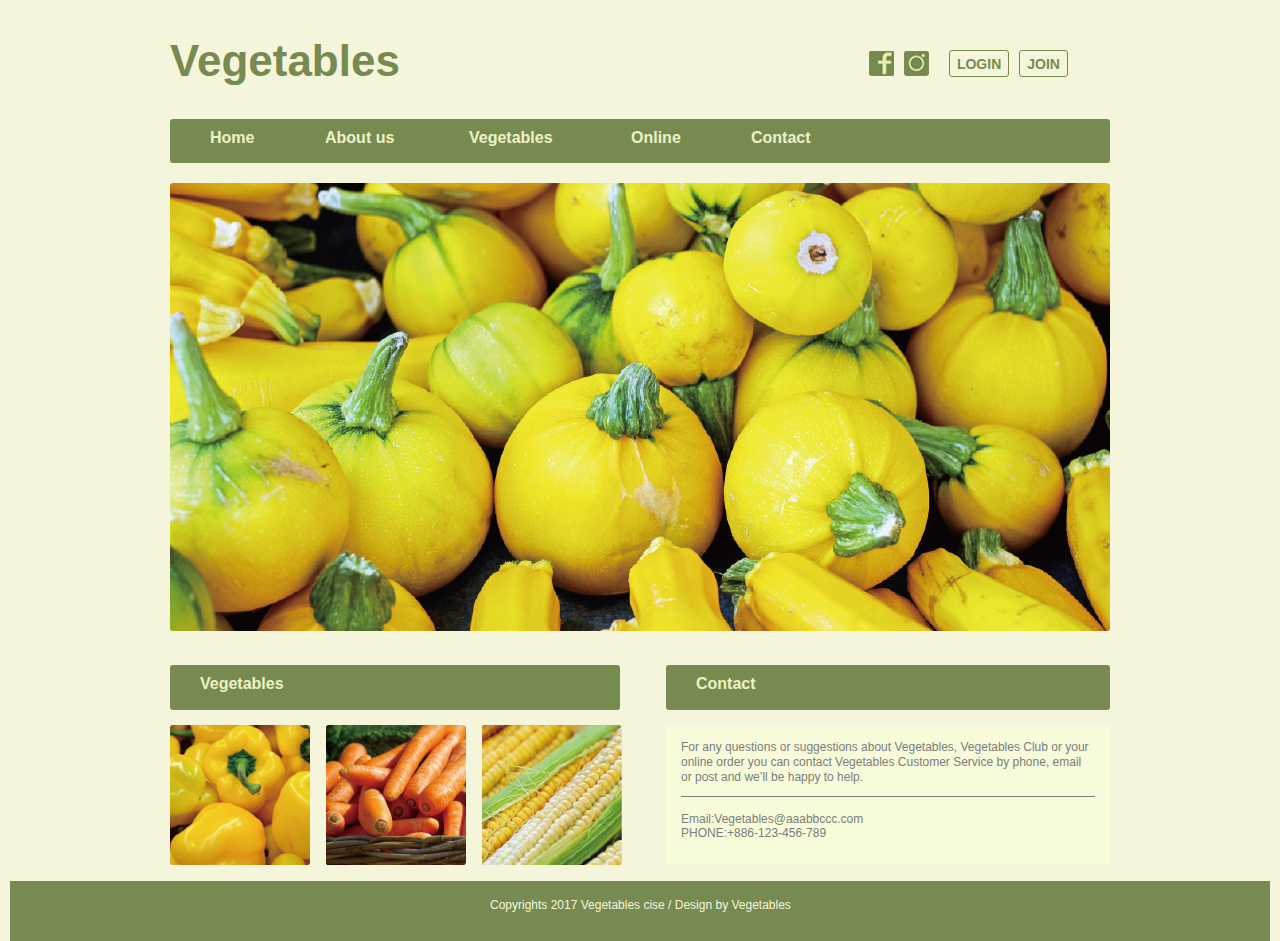
<file: index.html>
<!DOCTYPE html>    
  <html>
      <head>
          <meta charset="utf-8">
          <title>vegetables</title>
          <link rel="stylesheet" href="style.css">
      </head>

      <body>
          <div="main">
              <header>
                <div class="top">
                  <h1 class="title">Vegetables</h1>
                  <img src="image/btn_facebook.png"  class="fbicon">
                  <img src="image/btn_instagram.png"  class="igicon">
                  <div class="line"></div>
                  <div class="login">LOGIN</div>
                  <div class="join">JOIN</div>
                 </div>
              </header>
          
      <nav>
        <div class="nav_list">
          <ul type="none">
              
              <li class="home">Home</li>
              <li class="au">About us</li>
              <li class="veg">Vegetables</li>
              <li class="online">Online</li>
              <li class="contact">Contact</li>
              
          </ul>
        </div>
      </nav>

      <div>
            <img src="image/img_main_pumpkin.png"class="pumpkin">
      </div>
      
      <artical class="container">
          <aside>
            <div class="littletitle1">Vegetables</div>    
            <img src="image\img_vegetables_pepper.png" class="pepper"/>
            <img src="image\img_vegetables_carrot.png" class="carrot"/>
            <img src="image\img_vegetables_corn.png" class="corn"/>
          </aside>
          
         <div class="conta">
          <div class="littletitle2">Contact</div>

          <div class="textcube">
          <p class="text1">
                For any questions or suggestions about Vegetables, Vegetables Club or your 
                online order you can contact Vegetables Customer Service by phone, email 
                or post and we’ll be happy to help.
          </p>

          <div class="textline"></div>

          <div class="text2">
            Email:Vegetables@aaabbccc.com 
            PHONE:+886-123-456-789
          </div>
          </div>
          </div>
          
      </artical>
      </div>
      <footer class="footerbox">
          <p class="footertext">
            Copyrights 2017 Vegetables cise / Design by Vegetables
          </p>
      </footer>
      </body>

      
  </html>
</file>
<file: style.css>
html{

    width:1260px;
    height:920px;
    margin:0 auto;

}


.main{
    margin-top: 0px;
    margin-left: 160px;
    margin-bottom: 0px;
    margin-right: 160px;
    width: 940px;
    height: 844px;
}

body{
    width: 1260px;
    height: 880px;
    margin:0px;
    background-color:beige;
}

.header{
    height:103px;
}

.top {
    display: flex;
    flex-direction: row;
    align-items: center;
    width: 940px;
  }

.title{
        width: 271px;
        height: 62px;
        font-family: Arial;
        font-size: 44px;
        font-weight: 900;
        font-style: normal;
        font-stretch: normal;
        letter-spacing: normal;
        text-align: left;
        color: #778a50;
        margin:36px 469px 5px 160px;
      
}

.fbicon{
    width: 25px;
    height: 25px;   
    margin:24px 10px 0px 0px;
}

.igicon{
    width: 25px;
    height: 25px;
    margin:24px 10px 0px 0px;
}

.line{
    width: 1px;
    height: 25px;
    background-color: #778a50;   
    margin:24px 10px 0px 0px;
}

.login{
    width: 46px;
    height: 15px;
    font-family: Arial;
    font-size: 14px;
    font-weight: bold;
    font-style: normal;
    font-stretch: normal;
    letter-spacing: normal;
    text-align: center;
    color: #778a50;

    padding:5px 7px 5px 7px;
    margin:24px 10px 0px 0px;

    border-radius:3px;
    border: solid 1px #778a50;
  }


.join{
    width: 35px;
    height: 15px;
    font-family: Arial;
    font-size: 14px;
    font-weight: bold;
    font-style: normal;
    font-stretch: normal;
    letter-spacing: normal;
    text-align: center;
    color: #778a50;
    
    padding:5px 7px 5px 7px;
    margin:24px 10px 0px 0px;
    
    border-radius:3px;
    border: solid 1px #778a50;
}

.nav_list{
  width: 940px;
  height: 44px;
  border-radius: 3px;
  background-color: #778a50; 
  flex-direction:row;
  margin:0px 0px 20px 160px;
}

li{
    margin:0px 30px 11px 30px;
    display:inline-block;
}

.home{
  width: 51px;
  height: 23px;
  font-family: Arial;
  font-size: 16px;
  font-weight: 900;
  font-style: normal;
  font-stretch: normal;
  letter-spacing: normal;
  text-align: left;
  color: #edf2c5;
  margin:10px 30px 11px 0px;
}

.au{
  width: 80px;
  height: 23px;
  font-family: Arial;
  font-size: 16px;
  font-weight: 900;
  font-style: normal;
  font-stretch: normal;
  letter-spacing: normal;
  text-align: left;
  color: #edf2c5;
  margin:10px 30px 11px 30px;
}

.veg{
    width: 98px;
    height: 23px;
    font-family: Arial;
    font-size: 16px;
    font-weight: 900;
    font-style: normal;
    font-stretch: normal;
    letter-spacing: normal;
    text-align: left;
    color:  #edf2c5;
    margin:10px 30px 11px 30px;
}

.online{
    width: 56px;
    height: 23px;
    font-family: Arial;
    font-size: 16px;
    font-weight: 900;
    font-style: normal;
    font-stretch: normal;
    letter-spacing: normal;
    text-align: left;
    color:  #edf2c5;
    margin:10px 30px 11px 30px;
}

.contact{
    width: 69px;
    height: 23px;
    font-family: Arial;
    font-size: 16px;
    font-weight: 900;
    font-style: normal;
    font-stretch: normal;
    letter-spacing: normal;
    text-align: left;
    color: #edf2c5;
    margin:10px 30px 11px 30px;
}

.pumpkin{
    margin:0px 0px 0px 160px;
}

.container{
    display:flex;
}

.littletitle1{
    width: 98px;
    height: 23px;
    font-family: Arial;
    font-size: 16px;
    font-weight: 900;
    font-style: normal;
    font-stretch: normal;
    letter-spacing: normal;
    text-align: left;
    color: #edf2c5;
    padding: 10px 322px 12px 30px;
    margin: 30px 46px 15px 160px;
    border-radius: 3px;
    background-color: #778a50;
  }

.pepper {
    width: 140px;
    height: 140px;
    margin: 0px 12px 0px 160px;
  }

.carrot {
    width: 140px;
    height: 140px;
    margin: 0px 12px 0px 0px;
  }

.corn {
    width: 140px;
    height: 140px;
    margin: 0px 0px 0px 0px;
  }

.conta{
    flex-direction:column;
}
.littletitle2{
  width: 69px;
  height: 23px;
  font-family: Arial;
  font-size: 16px;
  font-weight: 900;
  font-style: normal;
  font-stretch: normal;
  letter-spacing: normal;
  text-align: left;
  color: #edf2c5;
  padding:10px 345px 12px 30px;
  margin:30px 52px 15px 0px;
  border-radius: 3px;
  background-color: #778a50;
  }

.textcube{
    width: 444px;
    height: 140px;
    background-color: #f7fbda;  
}
.text1{
  width: 414px;
  height: 44px;
  font-family: Arial;
  font-size: 12px;
  font-weight: normal;
  font-style: normal;
  font-stretch: normal;
  line-height:1.25;
  letter-spacing: normal;
  text-align: left;
  padding:15px 15px 0px 15px;
  color: #7d7d7d;

}

.textline{
  width: 414px;
  height: 1px;
  margin:0px 15px 15px 15px;
  background-color: #7d7d7d;
}

.text2{
    width: 197px;
    height: 35px;
    font-family: Arial;
    font-size: 12px;
    font-weight: normal;
    font-style: normal;
    font-stretch: normal;
    /* line-height: 1.75;  */
    letter-spacing: normal;
    text-align: left;
    padding: 0px 232px 15px 15px;
    color: #7d7d7d;
}


.footerbox{
  width: 1260px;
  height: 60px;
  background-color: #778a50;
  margin:0px;
}

.footertext{
  width: 301px;
  height: 14px;
  font-family: Arial;
  font-size: 12px;
  font-weight: normal;
  font-style: normal;
  font-stretch: normal;
  letter-spacing: normal;
  text-align: left;
  color: beige;
  line-height:4;
  padding:0px 479px 23px 480px;

}
</file>
